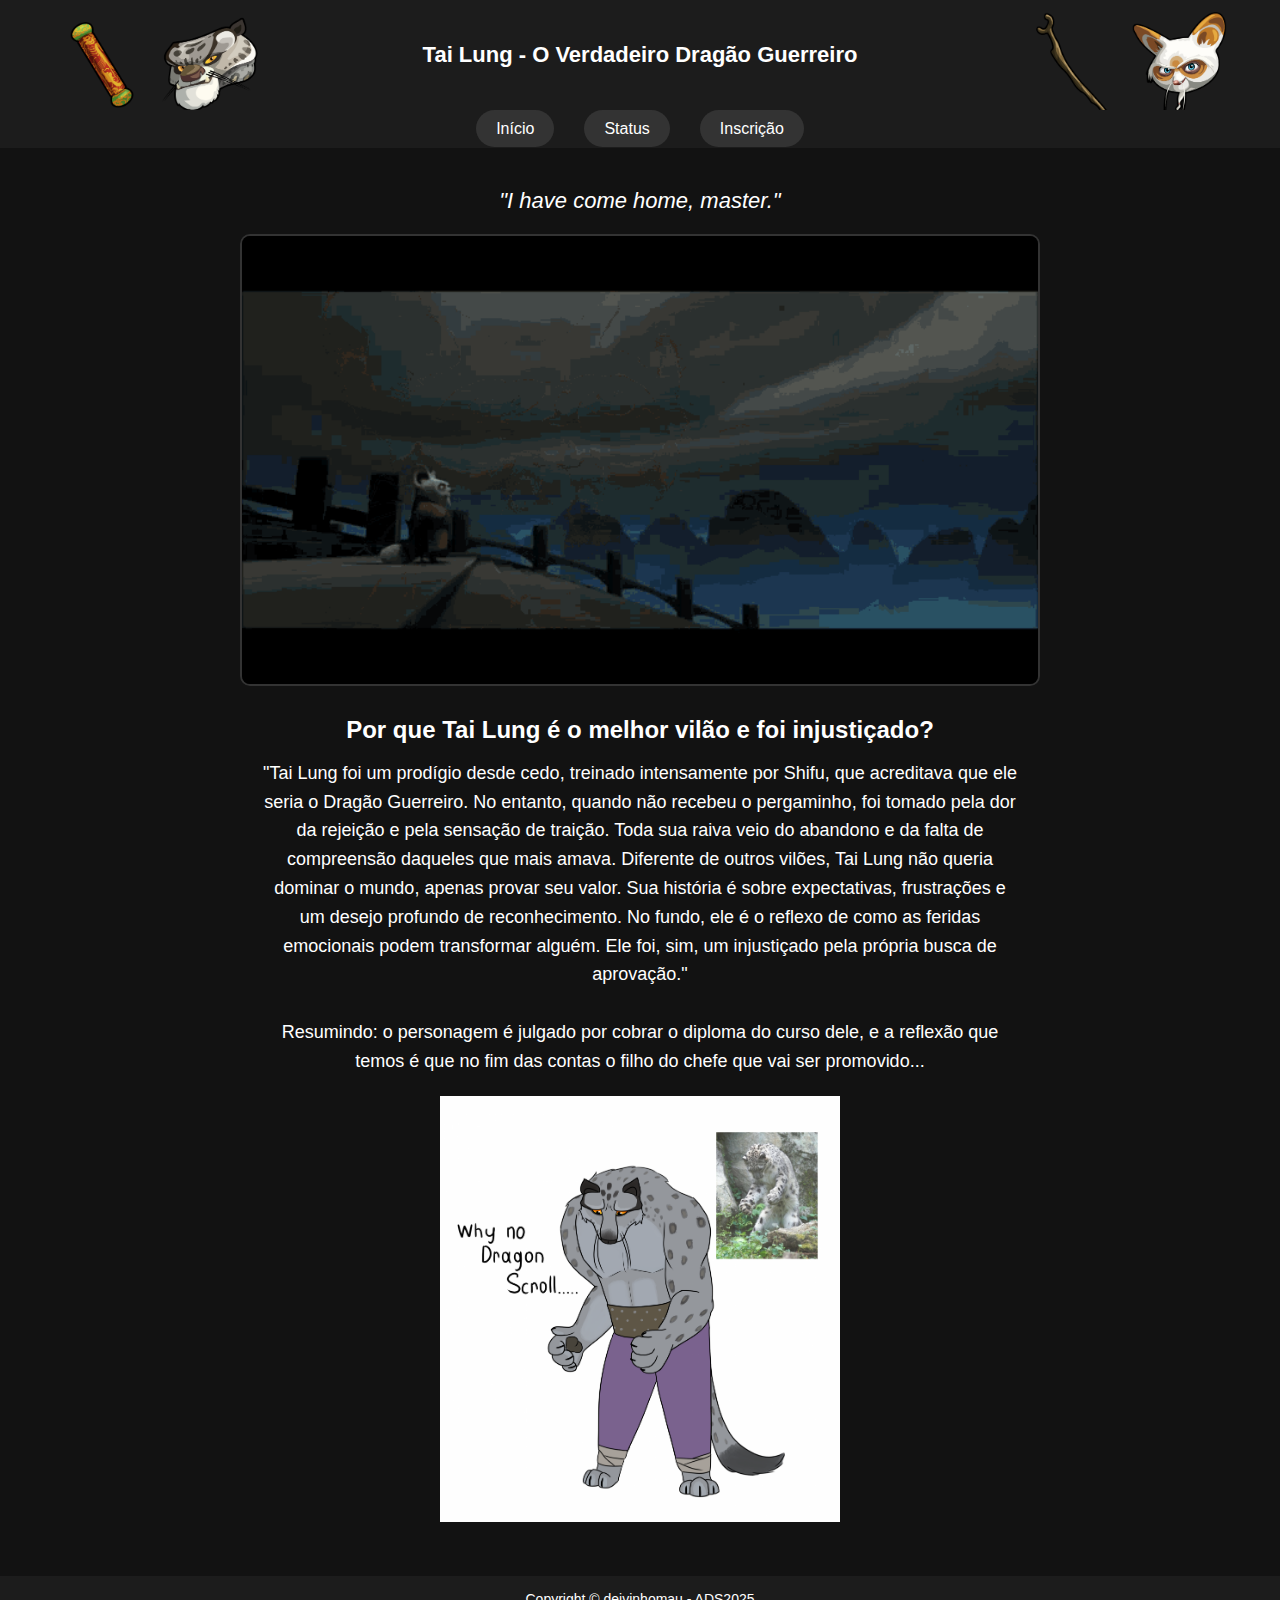
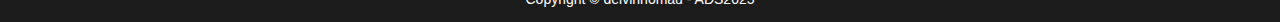
<file: index.html>
<!DOCTYPE html>
<html lang="pt-br">
<head>
    <meta charset="UTF-8">
    <meta name="viewport" content="width=device-width, initial-scale=1.0">
    <title>Tai Lung - O verdadeiro dragão guerreiro</title>
    <link rel="stylesheet" type="text/css" href="css/faclube.css"> 
</head>
<body>

    <header>
        <div class="header-content">
            <img src="ibg/logo01.png" alt="Imagem esquerda" class="header-img">
            <h1>Tai Lung - O Verdadeiro Dragão Guerreiro</h1>
            <img src="ibg/logo02.png" alt="Imagem direita" class="header-img">
        </div>
    </header>

    <nav>
        <ul>
            <li><a href="index.html">Início</a></li>
            <li><a href="status.html">Status</a></li>
            <li><a href="inscricao.html">Inscrição</a></li>
        </ul>
    </nav>

    <main>
        <p class="frase">"I have come home, master."</p>

        <div class="gif-container">
            <img src="ibg/tai lung e shifu.gif" alt="Tai Lung Gif">
        </div>

        <section class="historia">
            <h2>Por que Tai Lung é o melhor vilão e foi injustiçado?</h2>
            <p>
                "Tai Lung foi um prodígio desde cedo, treinado intensamente por Shifu, que acreditava que ele seria o Dragão Guerreiro. 
                No entanto, quando não recebeu o pergaminho, foi tomado pela dor da rejeição e pela sensação de traição. 
                Toda sua raiva veio do abandono e da falta de compreensão daqueles que mais amava.
                Diferente de outros vilões, Tai Lung não queria dominar o mundo, apenas provar seu valor. 
                Sua história é sobre expectativas, frustrações e um desejo profundo de reconhecimento. 
                No fundo, ele é o reflexo de como as feridas emocionais podem transformar alguém. 
                Ele foi, sim, um injustiçado pela própria busca de aprovação."
                <br><br>
                Resumindo: o personagem é julgado por cobrar o diploma do curso dele, e a reflexão que temos
                é que no fim das contas o filho do chefe que vai ser promovido...
            </p>

             <div style="text-align: center; margin-top: 20px;">
                <img src="ibg/142142.png" alt="tai murcho" style="max-width: 400px; width: 100%; height: auto;">
             </div>

        </section>
    </main>

    <footer>
        <p>Copyright © deivinhomau - ADS2025</p>
    </footer>

</body>
</html>
</file>
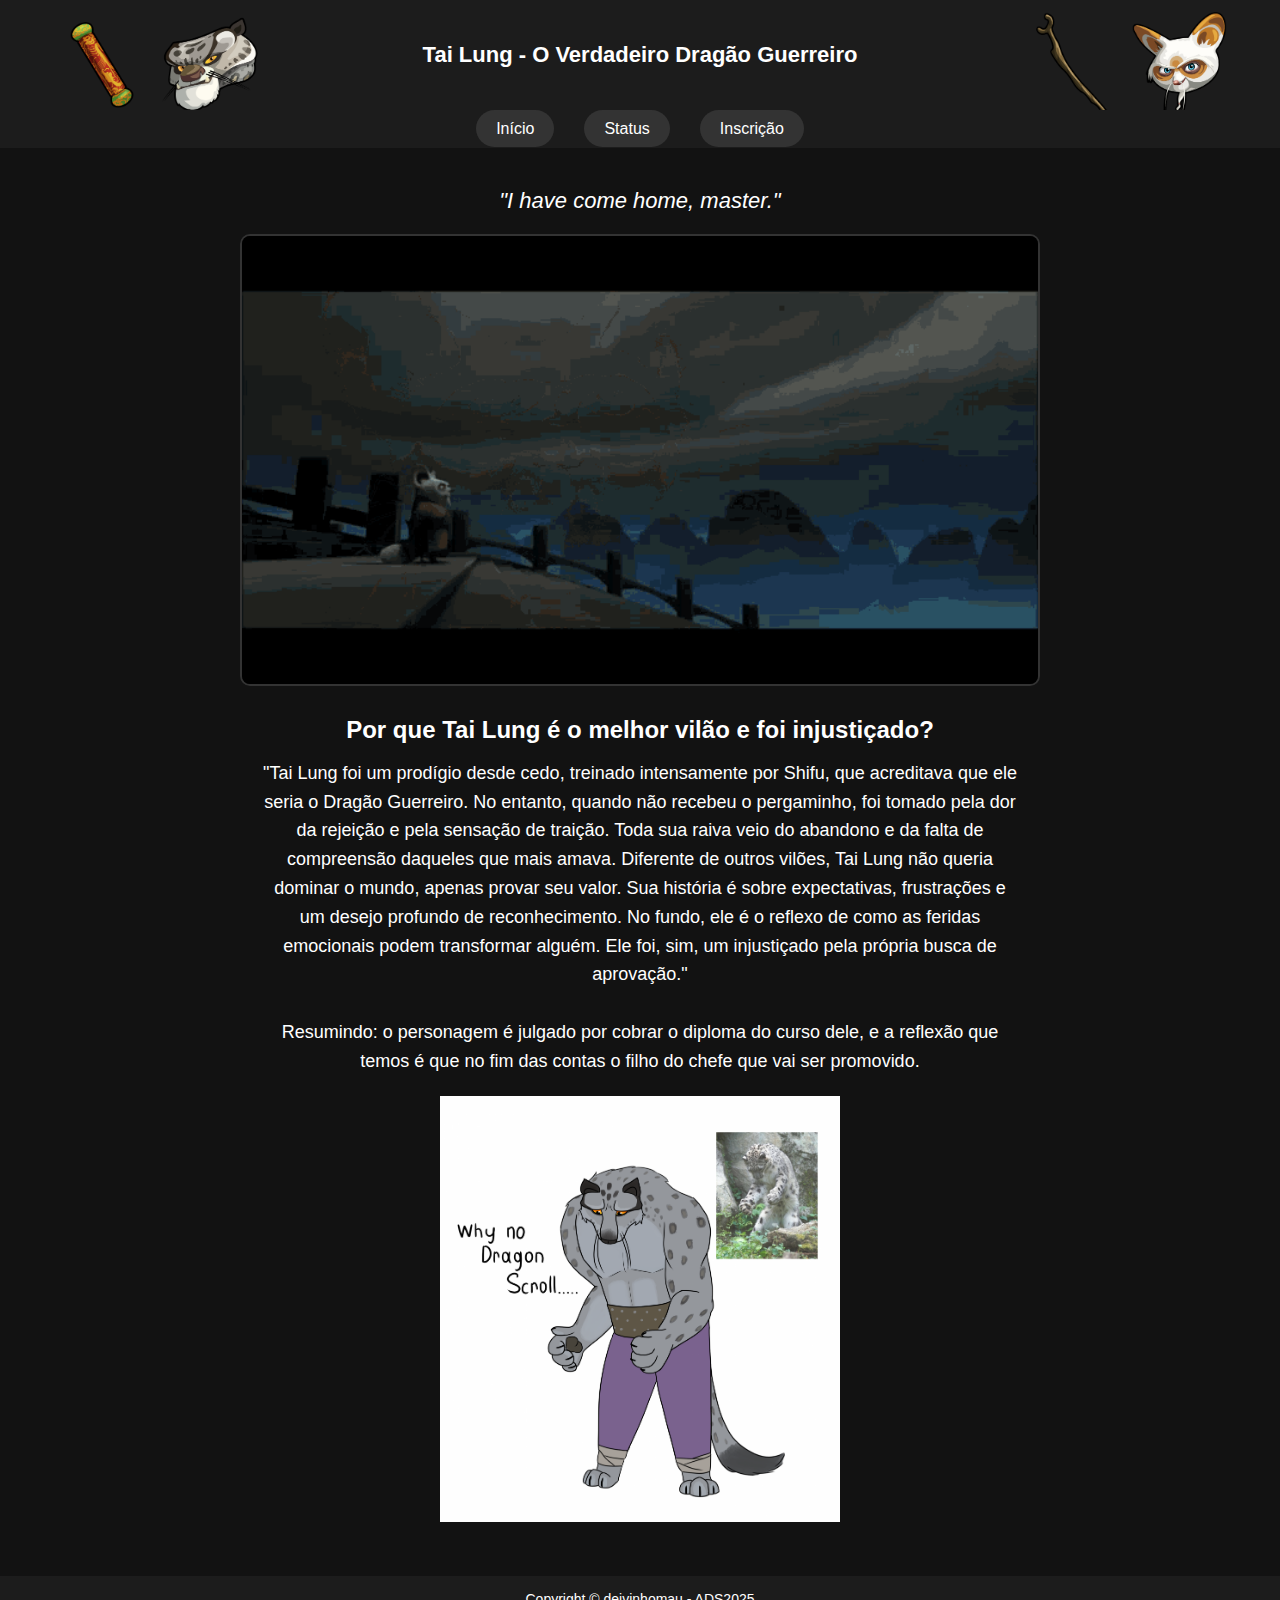
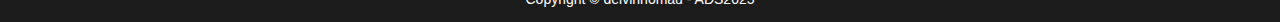
<file: tailungfaclub/index.html>
<!DOCTYPE html>
<html lang="pt-br">
<head>
    <meta charset="UTF-8">
    <meta name="viewport" content="width=device-width, initial-scale=1.0">
    <title>Tai Lung - O verdadeiro dragão guerreiro</title>
    <link rel="stylesheet" type="text/css" href="css/faclube.css"> 
</head>
<body>

    <header>
        <div class="header-content">
            <img src="ibg/logo01.png" alt="Imagem esquerda" class="header-img">
            <h1>Tai Lung - O Verdadeiro Dragão Guerreiro</h1>
            <img src="ibg/logo02.png" alt="Imagem direita" class="header-img">
        </div>
    </header>

    <nav>
        <ul>
            <li><a href="index.html">Início</a></li>
            <li><a href="status.html">Status</a></li>
            <li><a href="inscricao.html">Inscrição</a></li>
        </ul>
    </nav>

    <main>
        <p class="frase">"I have come home, master."</p>

        <div class="gif-container">
            <img src="ibg/tai lung e shifu.gif" alt="Tai Lung Gif">
        </div>

        <section class="historia">
            <h2>Por que Tai Lung é o melhor vilão e foi injustiçado?</h2>
            <p>
                "Tai Lung foi um prodígio desde cedo, treinado intensamente por Shifu, que acreditava que ele seria o Dragão Guerreiro. 
                No entanto, quando não recebeu o pergaminho, foi tomado pela dor da rejeição e pela sensação de traição. 
                Toda sua raiva veio do abandono e da falta de compreensão daqueles que mais amava.
                Diferente de outros vilões, Tai Lung não queria dominar o mundo, apenas provar seu valor. 
                Sua história é sobre expectativas, frustrações e um desejo profundo de reconhecimento. 
                No fundo, ele é o reflexo de como as feridas emocionais podem transformar alguém. 
                Ele foi, sim, um injustiçado pela própria busca de aprovação."
                <br><br>
                Resumindo: o personagem é julgado por cobrar o diploma do curso dele, e a reflexão que temos
                é que no fim das contas o filho do chefe que vai ser promovido.
            </p>

             <div style="text-align: center; margin-top: 20px;">
                <img src="ibg/142142.png" alt="tai murcho" style="max-width: 400px; width: 100%; height: auto;">
             </div>

        </section>
    </main>

    <footer>
        <p>Copyright © deivinhomau - ADS2025</p>
    </footer>

</body>
</html>
</file>
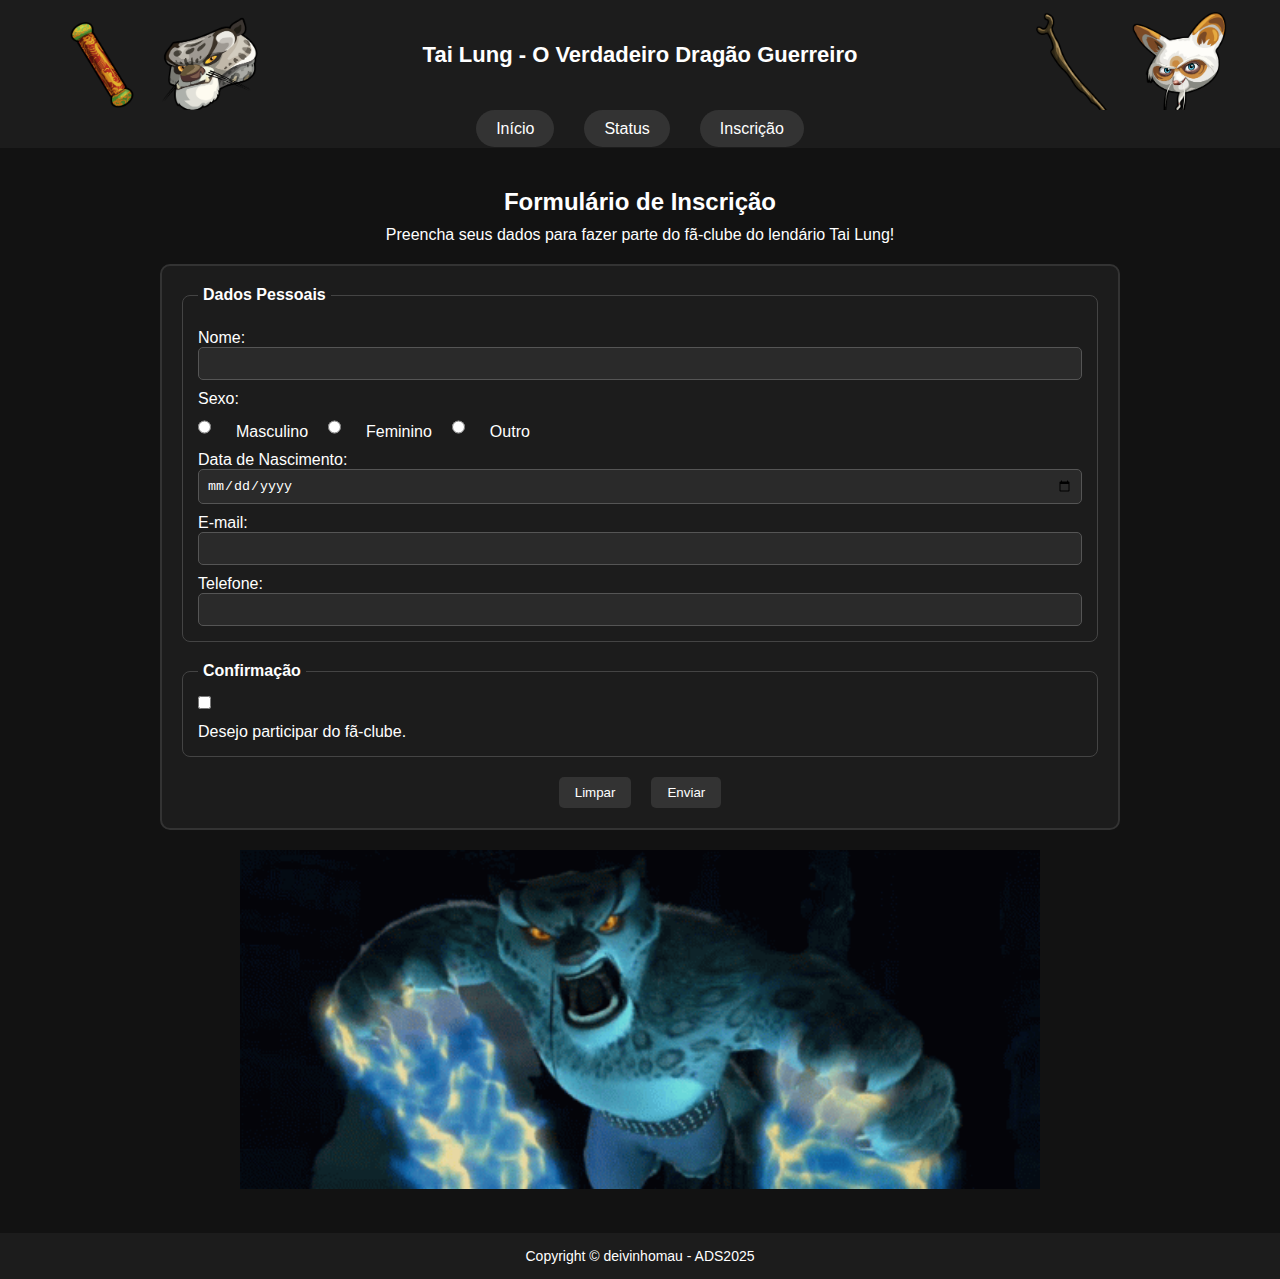
<file: inscricao.html>
<!DOCTYPE html>
<html lang="pt-br">
<head>
    <meta charset="UTF-8">
    <meta name="viewport" content="width=device-width, initial-scale=1.0">
    <title>Inscrição</title>
    <link rel="stylesheet" type="text/css" href="css/faclube.css">
</head>
<body>

    <header>
        <div class="header-content">
            <img src="ibg/logo01.png" alt="Logo inicial" class="header-img">
            <h1>Tai Lung - O Verdadeiro Dragão Guerreiro</h1>
            <img src="ibg/logo02.png" alt="Logo inicial" class="header-img">
        </div>
    </header>

    <nav>
        <ul>
            <li><a href="index.html">Início</a></li>
            <li><a href="status.html">Status</a></li>
            <li><a href="inscricao.html">Inscrição</a></li>
        </ul>
    </nav>

    <main>
        <section class="inscricao">
            <h2>Formulário de Inscrição</h2>
            <p>Preencha seus dados para fazer parte do fã-clube do lendário Tai Lung!</p>

            <form action="#" method="post">

                <fieldset>
                    <legend>Dados Pessoais</legend>

                    <label for="nome">Nome:</label>
                    <input type="text" name="nome" id="nome" required>

                    <label>Sexo:</label>
                    <div class="radio-group">
                        <input type="radio" name="sexo" id="masc" value="Masculino" required>
                        <label for="masc">Masculino</label>

                        <input type="radio" name="sexo" id="fem" value="Feminino">
                        <label for="fem">Feminino</label>

                        <input type="radio" name="sexo" id="outro" value="Outro">
                        <label for="outro">Outro</label>
                    </div>

                    <label for="nascimento">Data de Nascimento:</label>
                    <input type="date" name="nascimento" id="nascimento" required>

                    <label for="email">E-mail:</label>
                    <input type="email" name="email" id="email" required>

                    <label for="telefone">Telefone:</label>
                    <input type="tel" name="telefone" id="telefone" required>
                </fieldset>

                <fieldset>
                    <legend>Confirmação</legend>
                    <input type="checkbox" name="participar" id="participar" required>
                    <label for="participar">Desejo participar do fã-clube.</label>
                </fieldset>

                <div class="botoes">
                    <button type="reset">Limpar</button>
                    <button type="submit">Enviar</button>
                </div>

            </form>

            <div style="text-align: center; margin-top: 20px;">
                <img src="ibg/tai lung attack.gif" alt="Gif brabo do Tai Lung" style="max-width: 800px; width: 100%; height: auto;">
            </div>
            
        </section>
    </main>

    <footer>
        <p>Copyright &copy; deivinhomau - ADS2025</p>
    </footer>

</body>
</html>
</file>
<file: css/faclube.css>
* {
    margin: 0;
    padding: 0;
    box-sizing: border-box;
}

body {
    background-color: #121212;
    color: white;
    font-family: Arial, sans-serif;
    min-height: 100vh;
    display: flex;
    flex-direction: column;
}

header {
    background-color: #1c1c1c;
    padding: 15px 20px;
    height: 110px;
}

.header-content {
    display: flex;
    align-items: center;
    justify-content: space-between;
    height: 100%;
}

.header-content h1 {
    font-size: 22px;
    text-align: center;
    flex: 1;
}

.header-img {
    width: 250px;
    height: 250px;
    object-fit: contain;
    margin: 20px 10px 0 10px;
}

nav {
    background-color: #1c1c1c;
    padding: 10px 0;
}

nav ul {
    list-style: none;
    display: flex;
    justify-content: center;
    gap: 30px;
}

nav ul li a {
    text-decoration: none;
    color: white;
    background-color: #333;
    padding: 10px 20px;
    border-radius: 20px;
    transition: background-color 0.3s;
}

nav ul li a:hover {
    background-color: #555;
}

.frase {
    text-align: center;
    margin: 40px 0 20px 0;
    font-size: 22px;
    font-style: italic;
}

.gif-container {
    display: flex;
    justify-content: center;
    margin-bottom: 30px;
}

.gif-container img {
    width: 800px;
    border-radius: 10px;
    border: 2px solid #333;
}

.historia {
    max-width: 800px;
    margin: 0 auto 50px auto;
    text-align: center;
    padding: 0 20px;
}

.historia h2 {
    margin-bottom: 15px;
    font-size: 24px;
}

.historia p {
    line-height: 1.6;
    font-size: 18px;
}

/* Footer */
footer {
    background-color: #1c1c1c;
    padding: 15px;
    text-align: center;
    font-size: 14px;
    margin-top: auto;
}

/* Status */

.status {
    max-width: 1000px;
    margin: 40px auto;
    padding: 0 20px;
}

.status h2 {
    text-align: center;
    margin-bottom: 20px;
    font-size: 24px;
}

.tabelaStatus {
    width: 100%;
    border-collapse: collapse;
    margin-bottom: 40px;
    background-color: #1c1c1c;
    border: 2px solid #333;
}

.tabelaStatus thead {
    background-color: #333;
}

.tabelaStatus .tituloTabela {
    background-color: #555;
    font-size: 20px;
    padding: 10px;
    color: white;
}

.tabelaStatus th, .tabelaStatus td {
    border: 1px solid #444;
    padding: 10px;
    text-align: center;
    color: white;
}

.tabelaStatus tbody tr:nth-child(even) {
    background-color: #222;
}

.tabelaStatus tbody tr:nth-child(odd) {
    background-color: #2a2a2a;
}

.tabelaStatus th {
    background-color: #333;
}

.tabelaStatus tbody tr:hover {
    background-color: #444;
}

/* Inscrição */

.inscricao {
    max-width: 1000px;
    margin: 40px auto;
    padding: 0 20px;
}

.inscricao h2 {
    text-align: center;
    margin-bottom: 10px;
    font-size: 24px;
}

.inscricao p {
    text-align: center;
    margin-bottom: 20px;
}

form {
    background-color: #1c1c1c;
    padding: 20px;
    border-radius: 10px;
    border: 2px solid #333;
}

fieldset {
    border: 1px solid #444;
    margin-bottom: 20px;
    padding: 15px;
    border-radius: 8px;
}

legend {
    color: white;
    font-weight: bold;
    padding: 0 5px;
}

label {
    display: block;
    margin-top: 10px;
    color: white;
}

input[type="text"],
input[type="email"],
input[type="tel"],
input[type="date"],
select,
textarea {
    width: 100%;
    padding: 8px;
    border: 1px solid #555;
    border-radius: 5px;
    background-color: #2a2a2a;
    color: white;
}

.radio-group {
    display: flex;
    gap: 20px;
    margin-top: 5px;
}

.radio-group label {
    display: inline;
}

input[type="radio"],
input[type="checkbox"] {
    margin-right: 5px;
}

.botoes {
    display: flex;
    justify-content: center;
    gap: 20px;
}

button {
    padding: 8px 16px;
    background-color: #333;
    border: none;
    color: white;
    border-radius: 5px;
    cursor: pointer;
    transition: background-color 0.3s;
}

button:hover {
    background-color: #555;
}
</file>
<file: tailungfaclub/css/faclube.css>
* {
    margin: 0;
    padding: 0;
    box-sizing: border-box;
}

body {
    background-color: #121212;
    color: white;
    font-family: Arial, sans-serif;
    min-height: 100vh;
    display: flex;
    flex-direction: column;
}

header {
    background-color: #1c1c1c;
    padding: 15px 20px;
    height: 110px;
}

.header-content {
    display: flex;
    align-items: center;
    justify-content: space-between;
    height: 100%;
}

.header-content h1 {
    font-size: 22px;
    text-align: center;
    flex: 1;
}

.header-img {
    width: 250px;
    height: 250px;
    object-fit: contain;
    margin: 20px 10px 0 10px;
}

nav {
    background-color: #1c1c1c;
    padding: 10px 0;
}

nav ul {
    list-style: none;
    display: flex;
    justify-content: center;
    gap: 30px;
}

nav ul li a {
    text-decoration: none;
    color: white;
    background-color: #333;
    padding: 10px 20px;
    border-radius: 20px;
    transition: background-color 0.3s;
}

nav ul li a:hover {
    background-color: #555;
}

.frase {
    text-align: center;
    margin: 40px 0 20px 0;
    font-size: 22px;
    font-style: italic;
}

.gif-container {
    display: flex;
    justify-content: center;
    margin-bottom: 30px;
}

.gif-container img {
    width: 800px;
    border-radius: 10px;
    border: 2px solid #333;
}

.historia {
    max-width: 800px;
    margin: 0 auto 50px auto;
    text-align: center;
    padding: 0 20px;
}

.historia h2 {
    margin-bottom: 15px;
    font-size: 24px;
}

.historia p {
    line-height: 1.6;
    font-size: 18px;
}

/* Footer */
footer {
    background-color: #1c1c1c;
    padding: 15px;
    text-align: center;
    font-size: 14px;
    margin-top: auto;
}

/* Status */

.status {
    max-width: 1000px;
    margin: 40px auto;
    padding: 0 20px;
}

.status h2 {
    text-align: center;
    margin-bottom: 20px;
    font-size: 24px;
}

.tabelaStatus {
    width: 100%;
    border-collapse: collapse;
    margin-bottom: 40px;
    background-color: #1c1c1c;
    border: 2px solid #333;
}

.tabelaStatus thead {
    background-color: #333;
}

.tabelaStatus .tituloTabela {
    background-color: #555;
    font-size: 20px;
    padding: 10px;
    color: white;
}

.tabelaStatus th, .tabelaStatus td {
    border: 1px solid #444;
    padding: 10px;
    text-align: center;
    color: white;
}

.tabelaStatus tbody tr:nth-child(even) {
    background-color: #222;
}

.tabelaStatus tbody tr:nth-child(odd) {
    background-color: #2a2a2a;
}

.tabelaStatus th {
    background-color: #333;
}

.tabelaStatus tbody tr:hover {
    background-color: #444;
}

/* Inscrição */

.inscricao {
    max-width: 1000px;
    margin: 40px auto;
    padding: 0 20px;
}

.inscricao h2 {
    text-align: center;
    margin-bottom: 10px;
    font-size: 24px;
}

.inscricao p {
    text-align: center;
    margin-bottom: 20px;
}

form {
    background-color: #1c1c1c;
    padding: 20px;
    border-radius: 10px;
    border: 2px solid #333;
}

fieldset {
    border: 1px solid #444;
    margin-bottom: 20px;
    padding: 15px;
    border-radius: 8px;
}

legend {
    color: white;
    font-weight: bold;
    padding: 0 5px;
}

label {
    display: block;
    margin-top: 10px;
    color: white;
}

input[type="text"],
input[type="email"],
input[type="tel"],
input[type="date"],
select,
textarea {
    width: 100%;
    padding: 8px;
    border: 1px solid #555;
    border-radius: 5px;
    background-color: #2a2a2a;
    color: white;
}

.radio-group {
    display: flex;
    gap: 20px;
    margin-top: 5px;
}

.radio-group label {
    display: inline;
}

input[type="radio"],
input[type="checkbox"] {
    margin-right: 5px;
}

.botoes {
    display: flex;
    justify-content: center;
    gap: 20px;
}

button {
    padding: 8px 16px;
    background-color: #333;
    border: none;
    color: white;
    border-radius: 5px;
    cursor: pointer;
    transition: background-color 0.3s;
}

button:hover {
    background-color: #555;
}
</file>
